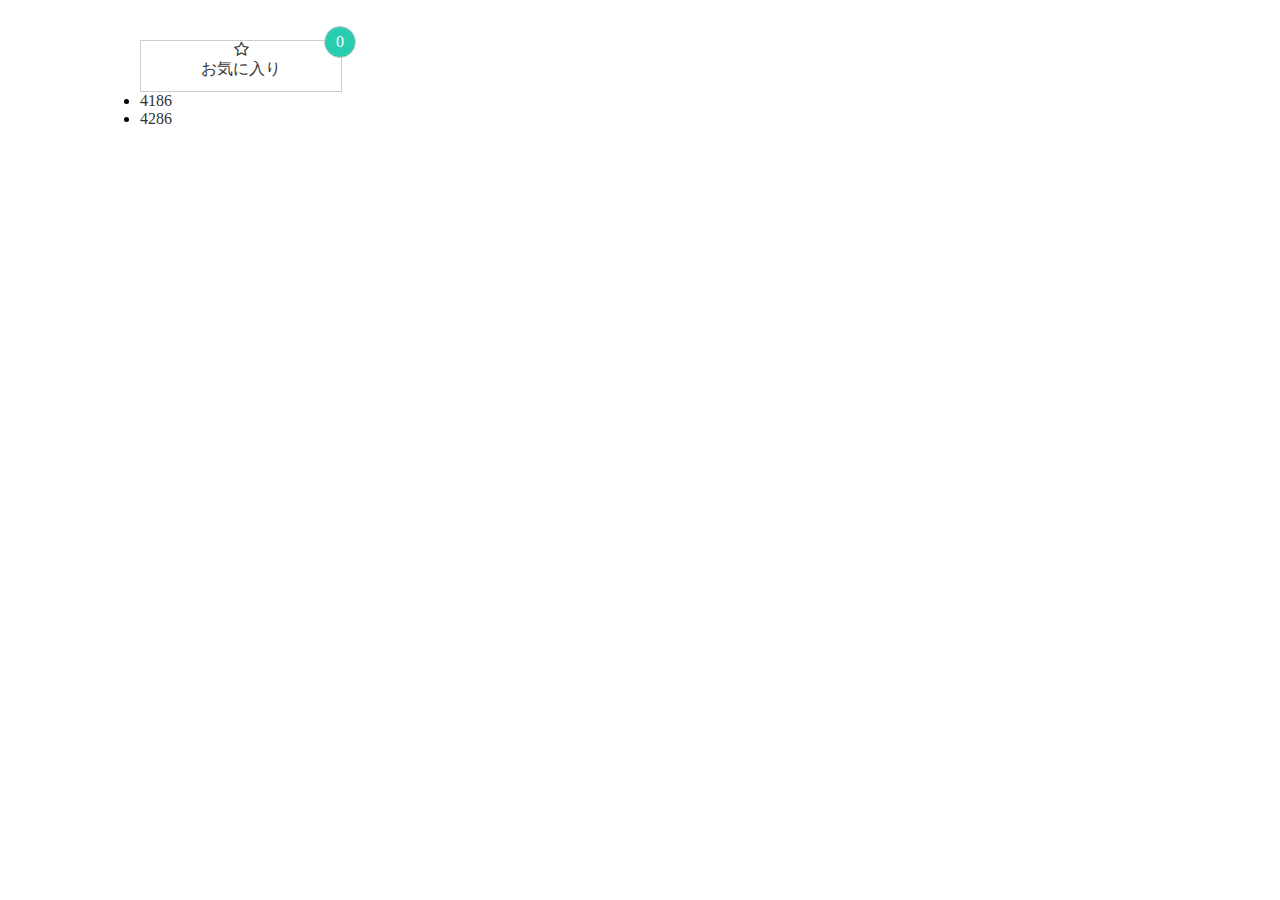
<file: index.html>
<!DOCTYPE html>
<html lang="ja">
<head>
  <meta charset="UTF-8">
  <meta name="viewport" content="width=device-width, initial-scale=1.0">
  <meta http-equiv="X-UA-Compatible" content="ie=edge">
  <title>sample for localStorage</title>
  <!-- <link href="https://maxcdn.bootstrapcdn.com/font-awesome/4.7.0/css/font-awesome.min.css" rel="stylesheet" integrity="sha384-wvfXpqpZZVQGK6TAh5PVlGOfQNHSoD2xbE+QkPxCAFlNEevoEH3Sl0sibVcOQVnN" crossorigin="anonymous"> -->
  <link rel="stylesheet" href="./css/font-awesome.min.css">
  <link rel="stylesheet" href="./css/style.css">
  <script src="./js/jquery.min.js" charset="utf-8"></script>
  <script src="./js/store.legacy.min.js" charset="utf-8"></script>
  <!-- <script src="./js/common.js" charset="utf-8"></script> -->
  <script src="./js/storeLike.js" charset="utf-8"></script>
  <script type="text/javascript">
    $(function(){
      $(window).storeLike({
        data: {
          title: $('.storeLike-title').text(),
          image : $('#bxslider li').first().children('img').attr('src'),
          salary : $('.storeLike-salary').text(),
          location : $('.storeLike-location').text(),
          jobCategory : $('.storeLike-job-category').text(),
          jobStatus : $('.storeLike-job-status').text()
        }
      });
    });
  </script>
</head>
<body>
  <a class="storeLike-link" href="./favorites.html">
    <i class="fa fa-star-o"></i><span id="storeLike-show-counts"></span><br>
    お気に入り
  </a>
  <ul>
    <li><a href="./detail/4186.html">4186</a></li>
    <li><a href="./detail/4286.html">4286</a></li>
  </ul>
</body>
</html>
</file>
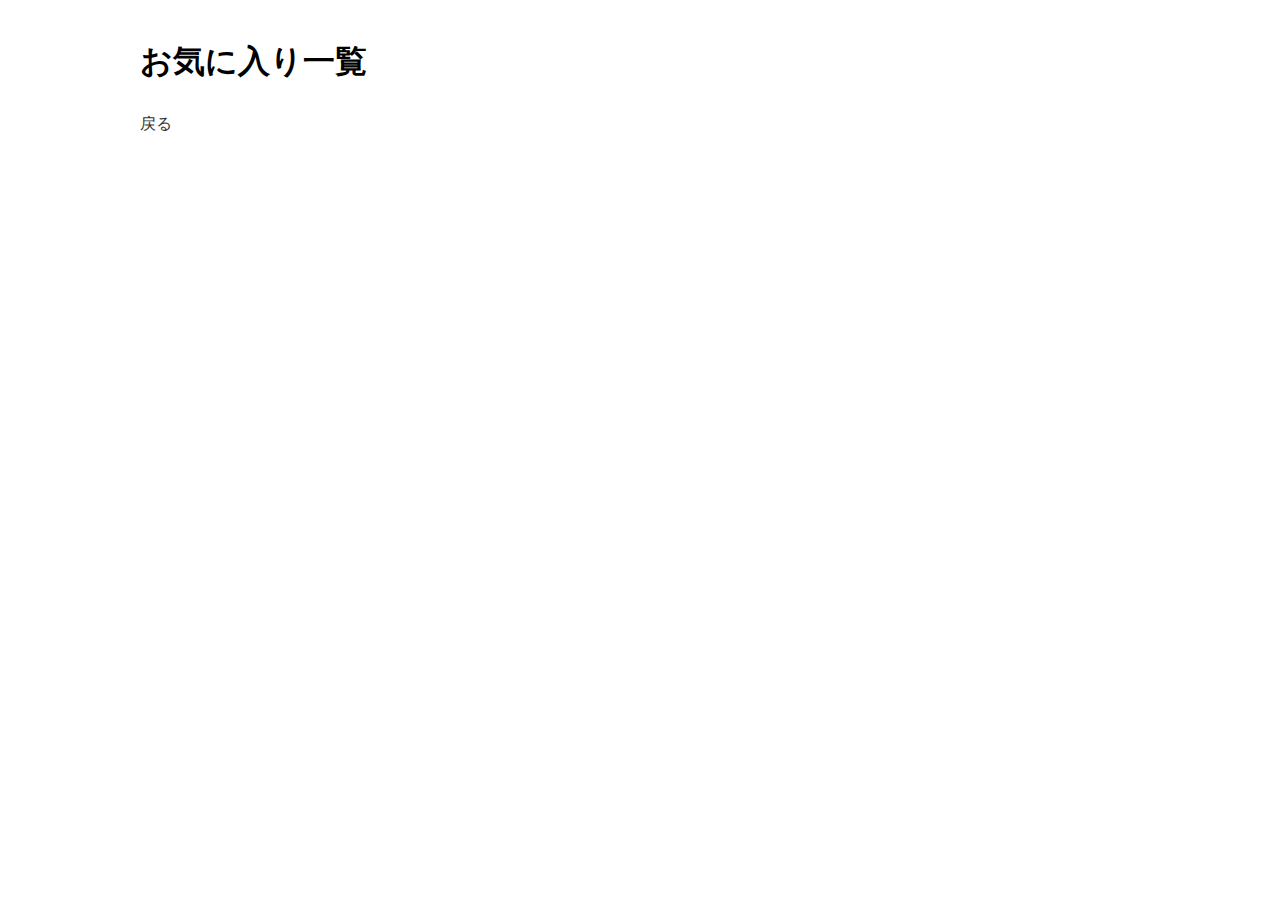
<file: favorites.html>
<!DOCTYPE html>
<html lang="ja">
<head>
  <meta charset="UTF-8">
  <meta name="viewport" content="width=device-width, initial-scale=1.0">
  <meta http-equiv="X-UA-Compatible" content="ie=edge">
  <title>sample for localStorage</title>
  <link rel="stylesheet" href="./css/font-awesome.min.css">
  <link rel="stylesheet" href="./css/style.css">
  <script src="./js/jquery.min.js" charset="utf-8"></script>
  <script src="./js/store.legacy.min.js" charset="utf-8"></script>
  <!-- <script src="./js/common.js" charset="utf-8"></script> -->
  <script src="./js/storeLike.js" charset="utf-8"></script>
  <script type="text/javascript">
    $(function(){
      $(window).storeLike({
        data: {
          title: $('.storeLike-title').text(),
          image : $('#bxslider li').first().children('img').attr('src'),
          salary : $('.storeLike-salary').text(),
          location : $('.storeLike-location').text(),
          jobCategory : $('.storeLike-job-category').text(),
          jobStatus : $('.storeLike-job-status').text()
        }
      });
    });
  </script>
</head>
<body>
  <h1>お気に入り一覧</h1>
  <ul id="storeLike-show-lists" class="clearfix">
    <!-- <li>
      <img src="" alt="">
      <div class="favorite-show-list-inner">
        <h5 class="favorite-show-list-title">保育ルームOhana梅屋敷駅前園</h5>
        <b class="favorite-show-list-salary">月給：200,000円～230,000円</b>
        <p class="favorite-show-list-location">東京都大田区大森西6-15-10 1F</p>
        <p class="favorite-show-list-job-category">職種：保育士</p>
        <p class="favorite-show-list-job-status">雇用形態：正社員</p>
      </div>
    </li> -->
  </ul>
  <a href="./index.html">戻る</a>
</body>
</html>
</file>
<file: css/style.css>
* {
  padding: 0;
  margin: 0;
}

body {
  width: 1000px;
  margin: 40px auto;
}

a {
  text-decoration: none;
  color: #333;
}

h1 {
  margin-bottom: 30px;
}

.clearfix:after {
  content: '';
  display: block;
  clear: both;
}

.clearfix {
  zoom: 1;
}

.storeLike-link {
  display: block;
  width: 200px;
  height: 50px;
  border: 1px solid #ccc;
  text-align: center;
  position: relative;
}

.storeLike-link #storeLike-show-counts {
  border: 1px solid #ccc;
  border-radius: 50%;
  width: 30px;
  height: 30px;
  display: block;
  line-height: 30px;
  position: absolute;
  top: -15px;
  right: -15px;
  background-color: #28ccaf;
  color: white;
}

.back {
  margin-top: 30px;
  border: 1px solid #ccc;
  border-radius: 50px;
  padding: 15px 30px;
  display: block;
  width: 200px;
}

#bxslider li {
  width: 300px;
  height: 190px;
  overflow: hidden;
  list-style: none;
  float: left;
}

#bxslider li img {
  width: 300px;
  display: block;
}

#storeLike-show-lists li {
  width: 220px;
  /*height: 250px;*/
  float: left;
  border: 1px solid #ccc;
  list-style: none;
  box-shadow:0px 2px 2px 2px #dbdbdb;
  border-radius:6px;
  border:1px solid #ada3a3;
  font-size: 12px;
  margin-right: 20px;
}

#storeLike-show-lists li a {
  display: block;
}

#storeLike-show-lists li a img {
  width: 220px;
}

#storeLike-show-lists li a .inner {
  padding: 5px;
}

#storeLike-show-lists li a .inner h5 {
  font-size: 14px;
}
</file>
